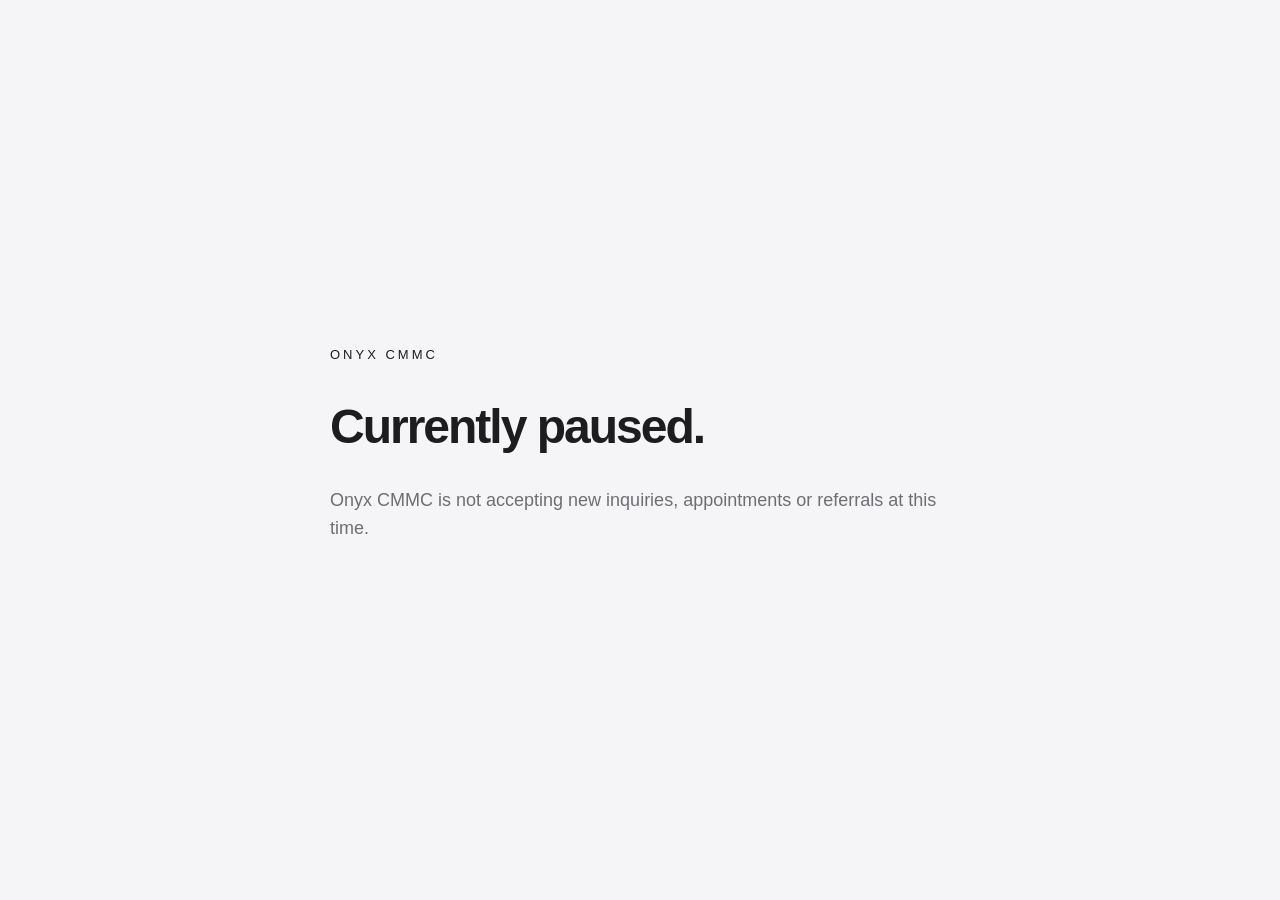
<file: index.html>
<!doctype html><html lang="en"><head><meta charset="utf-8"><meta name="viewport" content="width=device-width,initial-scale=1"><meta name="robots" content="noindex,follow"><title>Onyx CMMC — Paused</title><style>body{margin:0;background:#f5f5f7;color:#1d1d1f;font:18px/1.6 -apple-system,BlinkMacSystemFont,Segoe UI,sans-serif;display:grid;min-height:100vh;place-items:center}main{max-width:620px;padding:48px 24px}p{color:#6e6e73}h1{font-size:48px;line-height:1.12;letter-spacing:-2px}small{letter-spacing:3px;font-size:13px}</style></head><body><main><small>ONYX CMMC</small><h1>Currently paused.</h1><p>Onyx CMMC is not accepting new inquiries, appointments or referrals at this time.</p></main></body></html>
</file>
